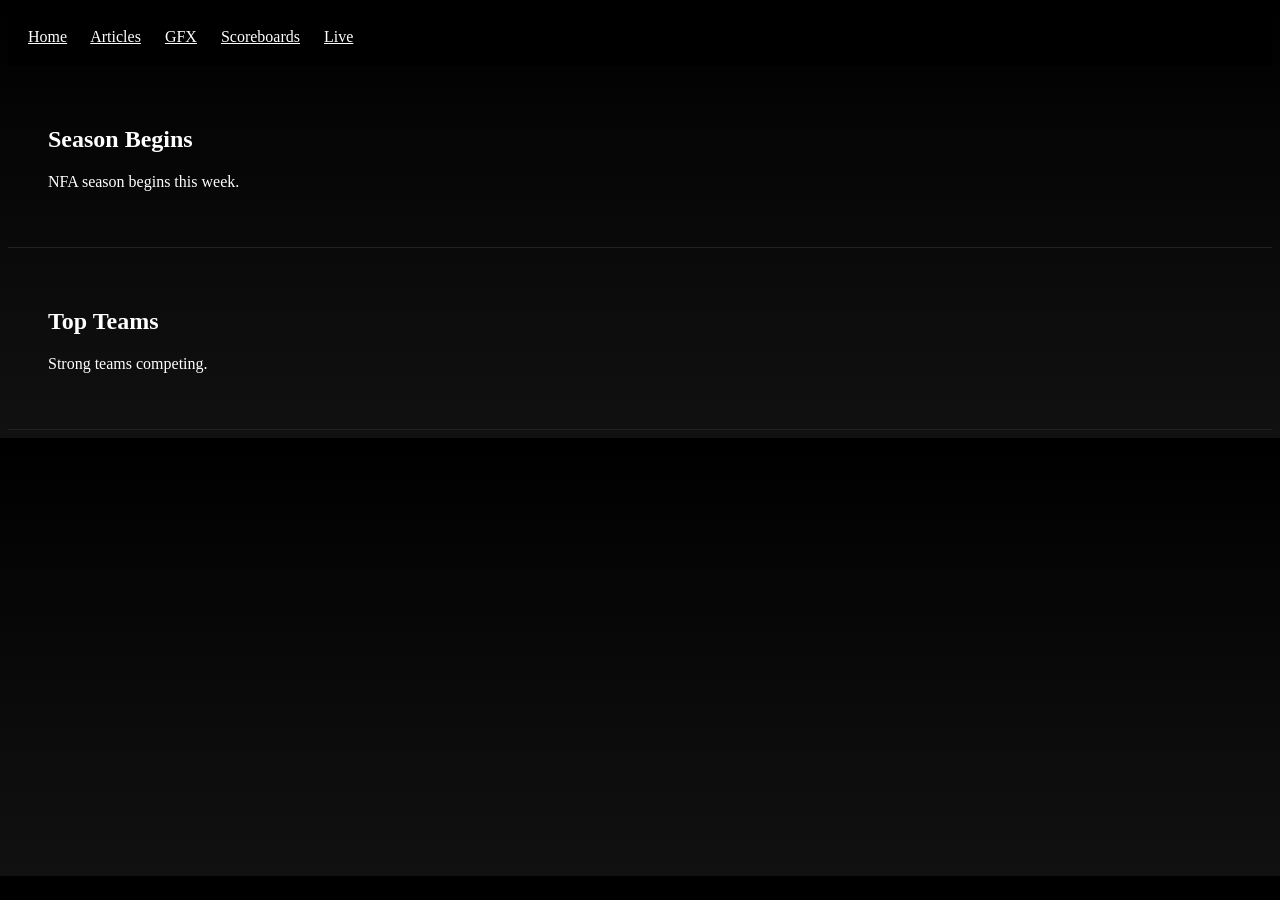
<file: articles.html>
<!DOCTYPE html>
<html>
<head>

<title>Articles</title>

<style>

body{
background:linear-gradient(#000,#111);
color:white;
font-family:Poppins;
}

nav{
padding:20px;
background:black;
}

nav a{
color:white;
margin-right:20px;
}

.article{
padding:40px;
border-bottom:1px solid #222;
}

</style>

</head>

<body>

<nav>

<a href="index.html">Home</a>
<a href="articles.html">Articles</a>
<a href="gfx.html">GFX</a>
<a href="scoreboards.html">Scoreboards</a>
<a href="live.html">Live</a>

</nav>

<div class="article">
<h2>Season Begins</h2>
<p>NFA season begins this week.</p>
</div>

<div class="article">
<h2>Top Teams</h2>
<p>Strong teams competing.</p>
</div>

</body>
</html>
</file>
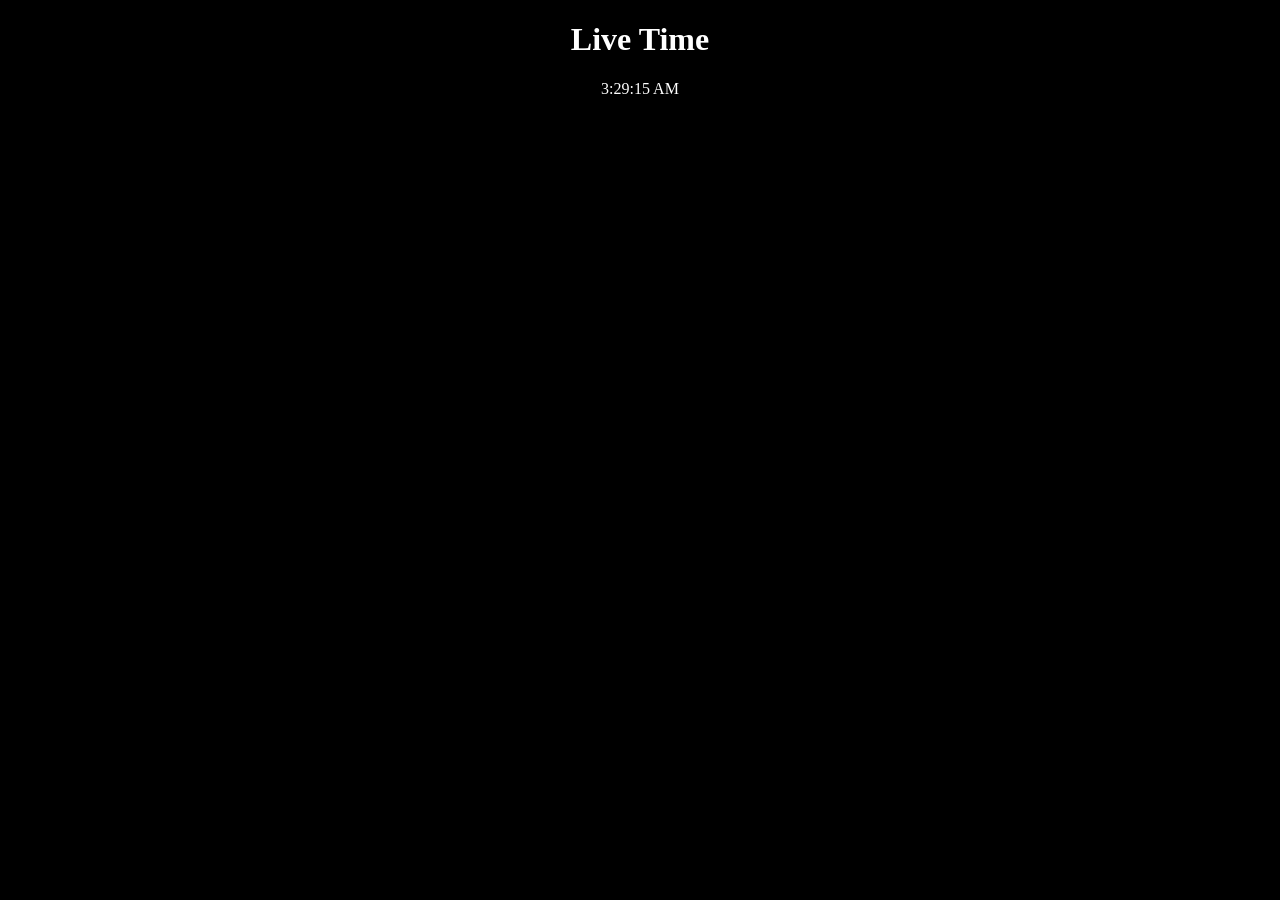
<file: live.html>
<!DOCTYPE html>
<html>
<head>

<title>Live</title>

<style>

body{
background:black;
color:white;
text-align:center;
font-family:Poppins;
}

</style>

</head>

<body>

<h1>Live Time</h1>

<div id="clock"></div>

<script>

setInterval(()=>{
document.getElementById("clock").innerHTML =
new Date().toLocaleTimeString();
},1000)

</script>

</body>
</html>
</file>
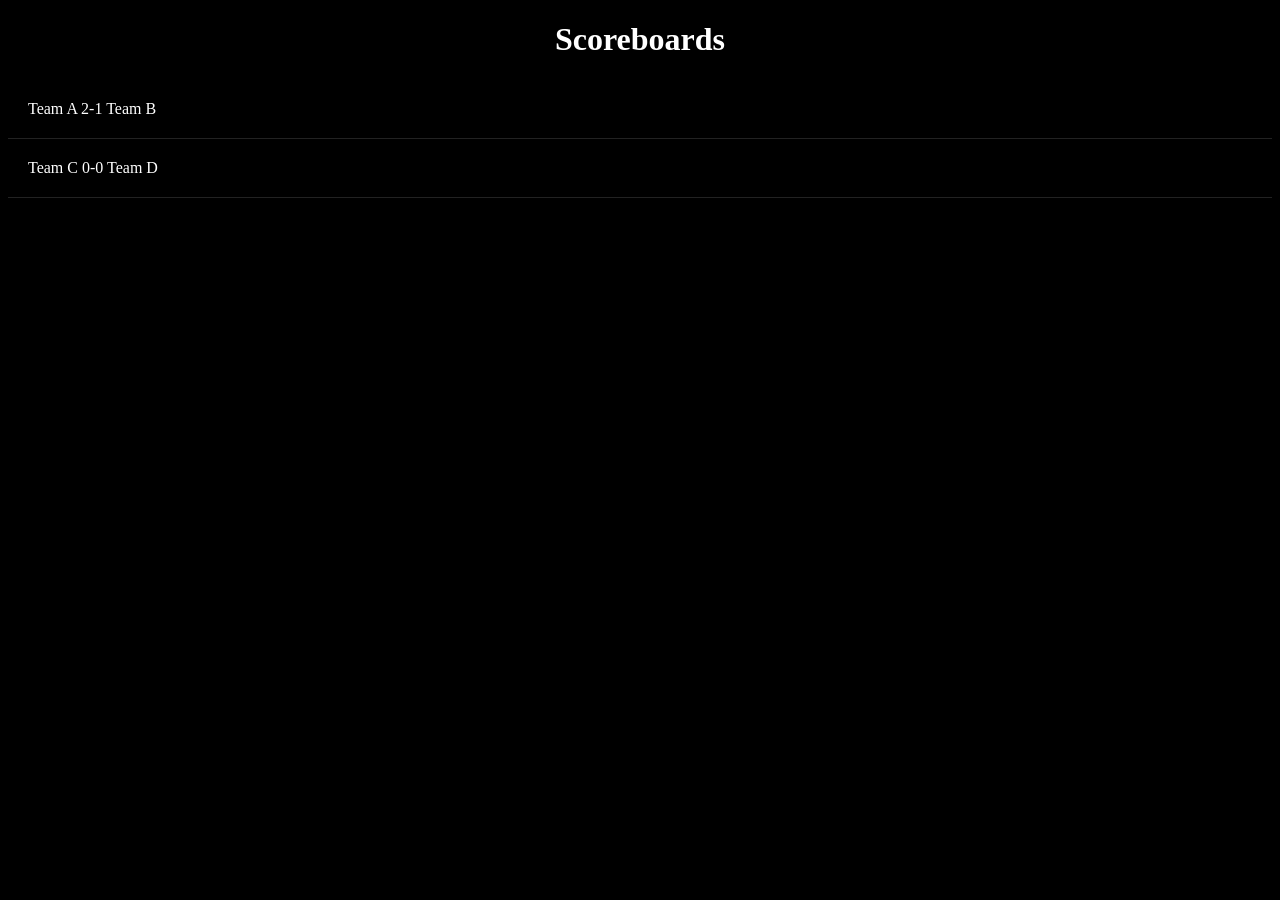
<file: scoreboards.html>
<!DOCTYPE html>
<html>
<head>

<title>Scoreboards</title>

<style>

body{
background:black;
color:white;
font-family:Poppins;
}

.match{
padding:20px;
border-bottom:1px solid #222;
}

</style>

</head>

<body>

<h1 style="text-align:center;">Scoreboards</h1>

<div class="match">
Team A 2-1 Team B
</div>

<div class="match">
Team C 0-0 Team D
</div>

</body>
</html>
</file>
